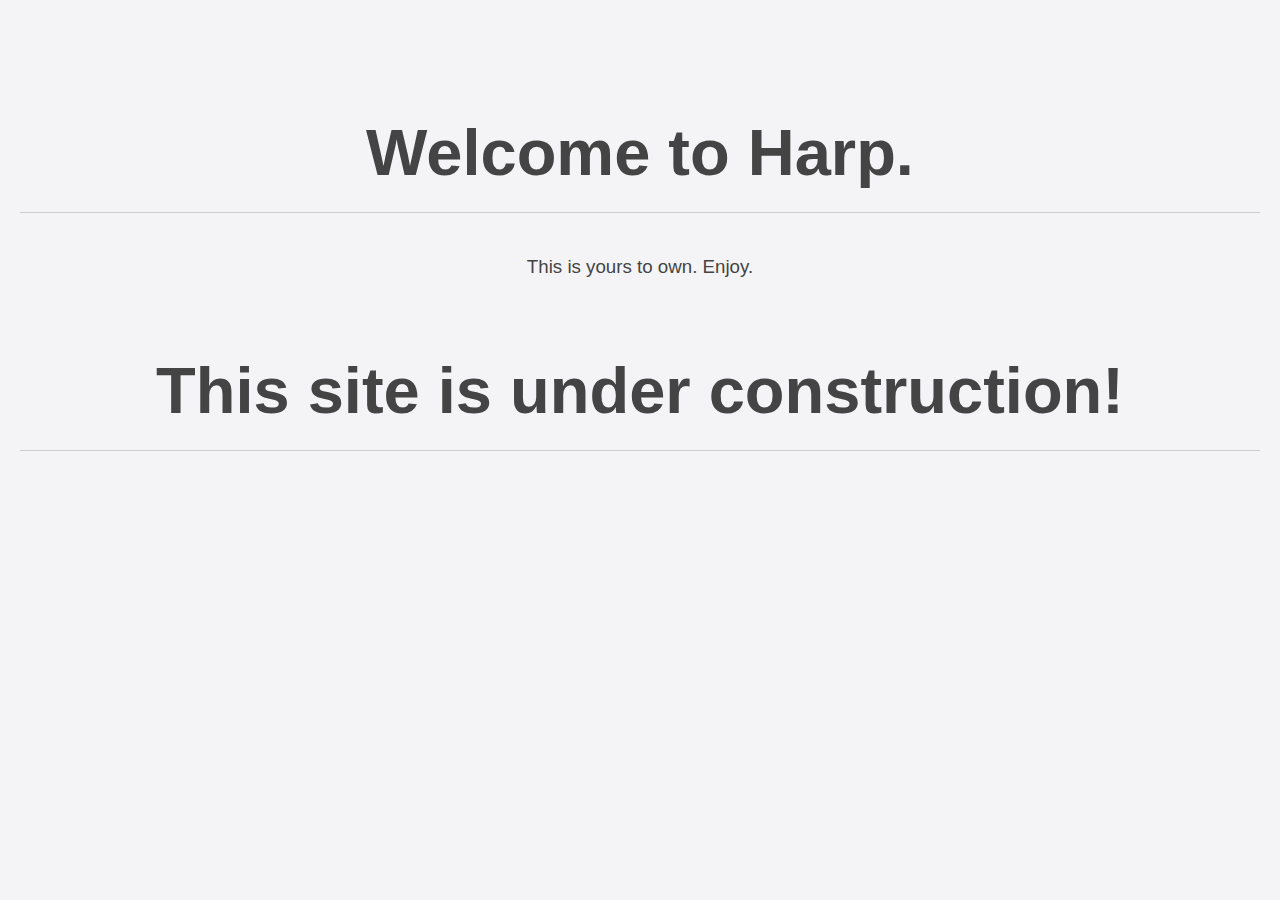
<file: index.html>
<!DOCTYPE html><html><head><link rel="stylesheet" href="/main.css"><link rel="shortcut icon" type="image/png" href="/favicon.png"></head><body><h1>Welcome to Harp.</h1><h3>This is yours to own. Enjoy.</h3><h2>This site is under construction!</h2></body></html>
</file>
<file: main.css>
body{font-family:"Helvetica";text-align:center;padding:50px 20px 0;background:#f4f4f7;color:#444;margin:0}h1{font-size:65px;line-height:1.2em;border-bottom:#CCC solid 1px;padding:20px 0}h2{font-size:65px;line-height:1.2em;border-bottom:#CCC solid 1px;padding:20px 0}h3{font-weight:300}
</file>
